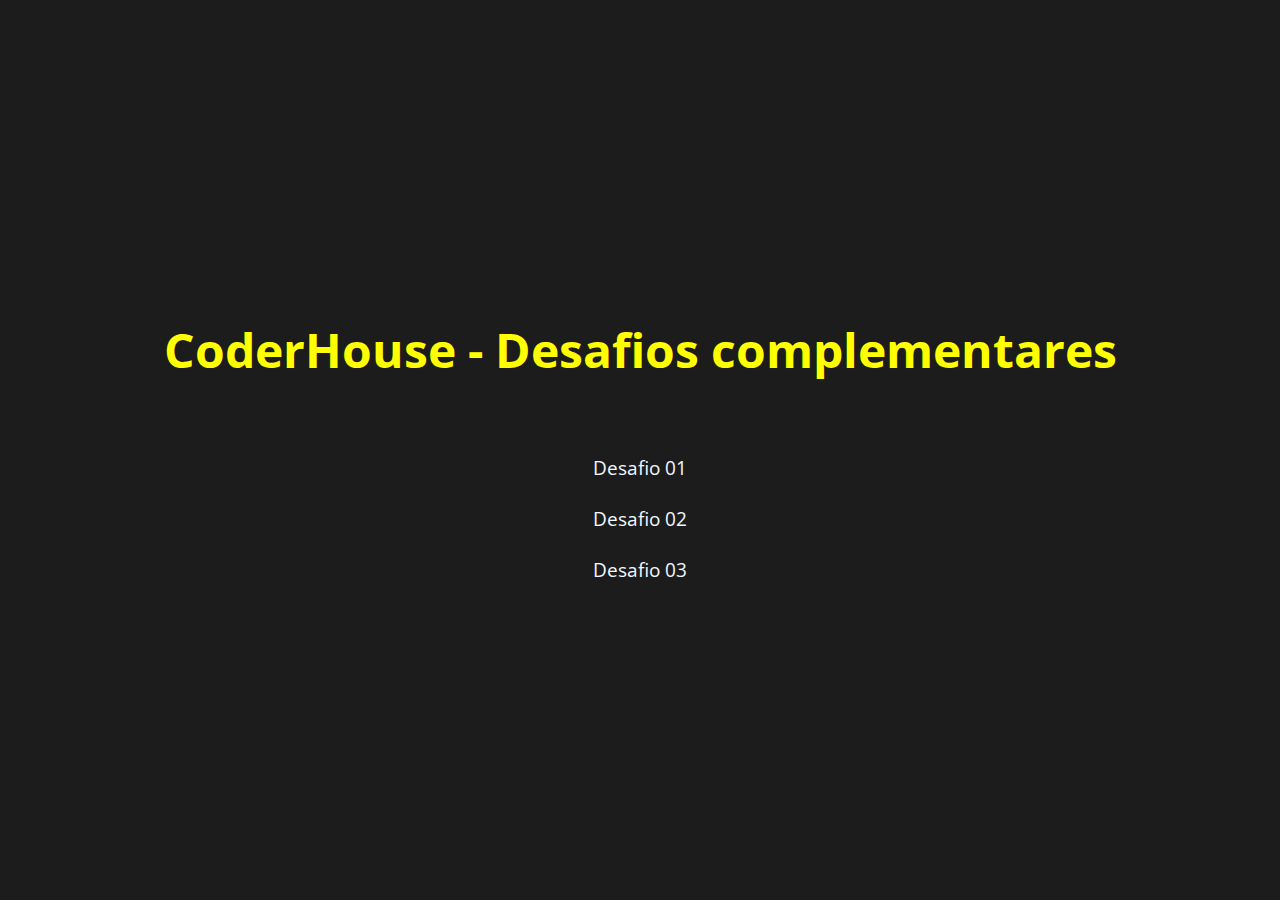
<file: index.html>
<!DOCTYPE html>
<html lang="pt-br">
<head>
    <meta charset="UTF-8">
    <meta name="viewport" content="width=device-width, initial-scale=1.0">
    <title>Desafios complementares</title>
    <link rel="stylesheet" href="./style.css">
</head>
<body>
    <h1>CoderHouse - Desafios complementares</h1>

    <ul>
        <li><a href="./paginas/desafio01.html">Desafio 01</a></li>
        <li><a href="./paginas/desafio02.html">Desafio 02</a></li>
        <li><a href="./paginas/desafio03.html">Desafio 03</a></li>
    </ul>
</body>
</html>
</file>
<file: style.css>
@import url('https://fonts.googleapis.com/css2?family=Open+Sans:ital,wght@0,300..800;1,300..800&display=swap');

* {
    margin: 0;
    padding: 0;
    box-sizing: border-box;
    font-family: "Open Sans", sans-serif;
}

body {
    width: 100%;
    height: 100vh;
    display: flex;
    align-items: center;
    justify-content: center;
    flex-direction: column;

    background-color: #1c1c1c;
}

h1 {
    font-size: 3rem;
    color: yellow;
    margin-bottom: 3rem;
}

h2, span {
    color: aliceblue;
    margin-bottom: 2rem;
}


a {
    text-decoration: none;
    color: aliceblue;
    font-size: 1.2rem;
    padding: .5rem;
    margin-top: 1rem;
    cursor: pointer;
    position: relative;

    &::after {
        content: '';
        position: absolute;
        top: 90%;
        left: 5%;
 
        width: 0%;
        height: 1px;
        background-color: aliceblue;
        transition: .5s ease;
     }
 
     &:hover {
         &::after {
             width: 90%;
         }
     }
}

li {
    list-style: none;
    margin-top: 1.5rem;
}

table {
    border: 1px solid aliceblue;
    color: aliceblue;padding: .5rem;
}

button {
    margin-top: 1rem;
    padding: .5rem 2rem;
    color: black;
    background-color: yellow;
    border: none;
    cursor: pointer;
}
</file>
